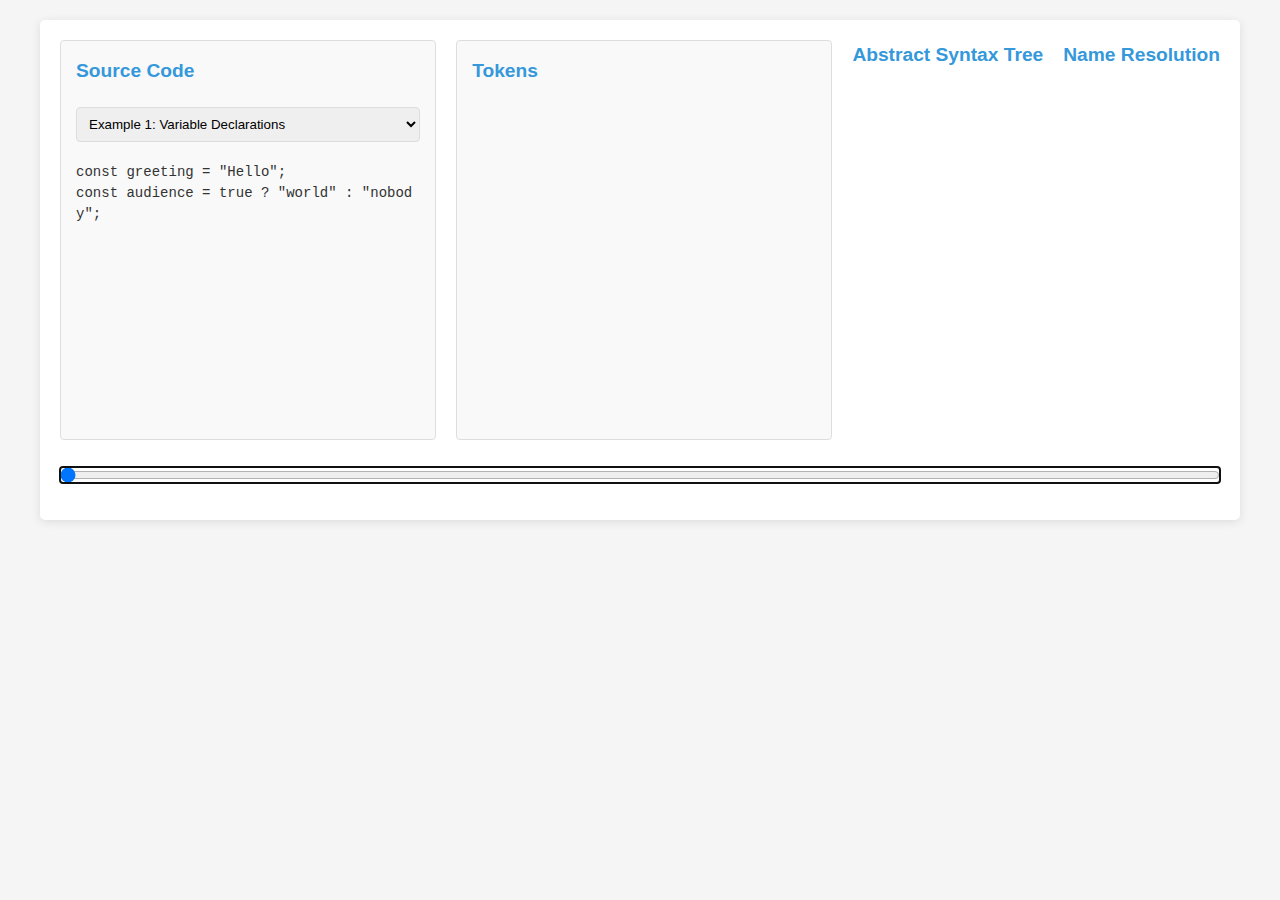
<file: index.html>
<!DOCTYPE html>
<html lang="en">
<head>
  <meta charset="UTF-8">
  <meta name="viewport" content="width=device-width, initial-scale=1.0">
  <title>Compiler Visualization</title>
  <link rel="stylesheet" href="ui/styles.css">
</head>
<body>
  <div class="container">
    <div class="visualization-scroll-container">
      <div class="visualization-container">
        <div class="code-container">
          <div class="header-container">
            <h2>Source Code</h2>
            <div class="example-selector">
              <select id="example-select">
                <option value="example1">Example 1: Variable Declarations</option>
                <option value="example2">Example 2: Arrow Functions</option>
                <option value="example3">Example 3: Return Statements</option>
                <option value="custom">Custom Input</option>
              </select>
            </div>
          </div>
          <pre id="source-code" class="code-display"></pre>
        </div>

        <div class="token-container">
          <h2>Tokens</h2>
          <div id="tokens-list" class="tokens-display"></div>
        </div>

        <div class="ast-container">
          <h2>AST</h2>
          <div id="ast-tree" class="ast-tree-display"></div>
        </div>

        <div class="name-resolution-container">
          <h2>Name Resolution</h2>
          <div id="name-resolution-list" class="name-resolution-display"></div>
        </div>
      </div>
    </div>

    <div class="controls">
      <input type="range" id="scrubber" min="0" max="100" value="0" autofocus>
    </div>

    <div id="custom-input-container" class="hidden">
      <textarea id="custom-input" placeholder="Enter your code here..."></textarea>
      <button id="run-custom">Run</button>
    </div>
  </div>

  <!-- Initialize the compiler module object -->
  <script>
    // This will hold compiler constants for the UI to use
    window.CompilerModule = {};
  </script>

  <!-- Load the compiler module directly -->
  <script src="compiler/parse.js"></script>
  <script src="compiler/analyze.js"></script>

  <!-- Visualization script -->
  <script src="ui/visualizer.js"></script>
</body>
</html>
</file>
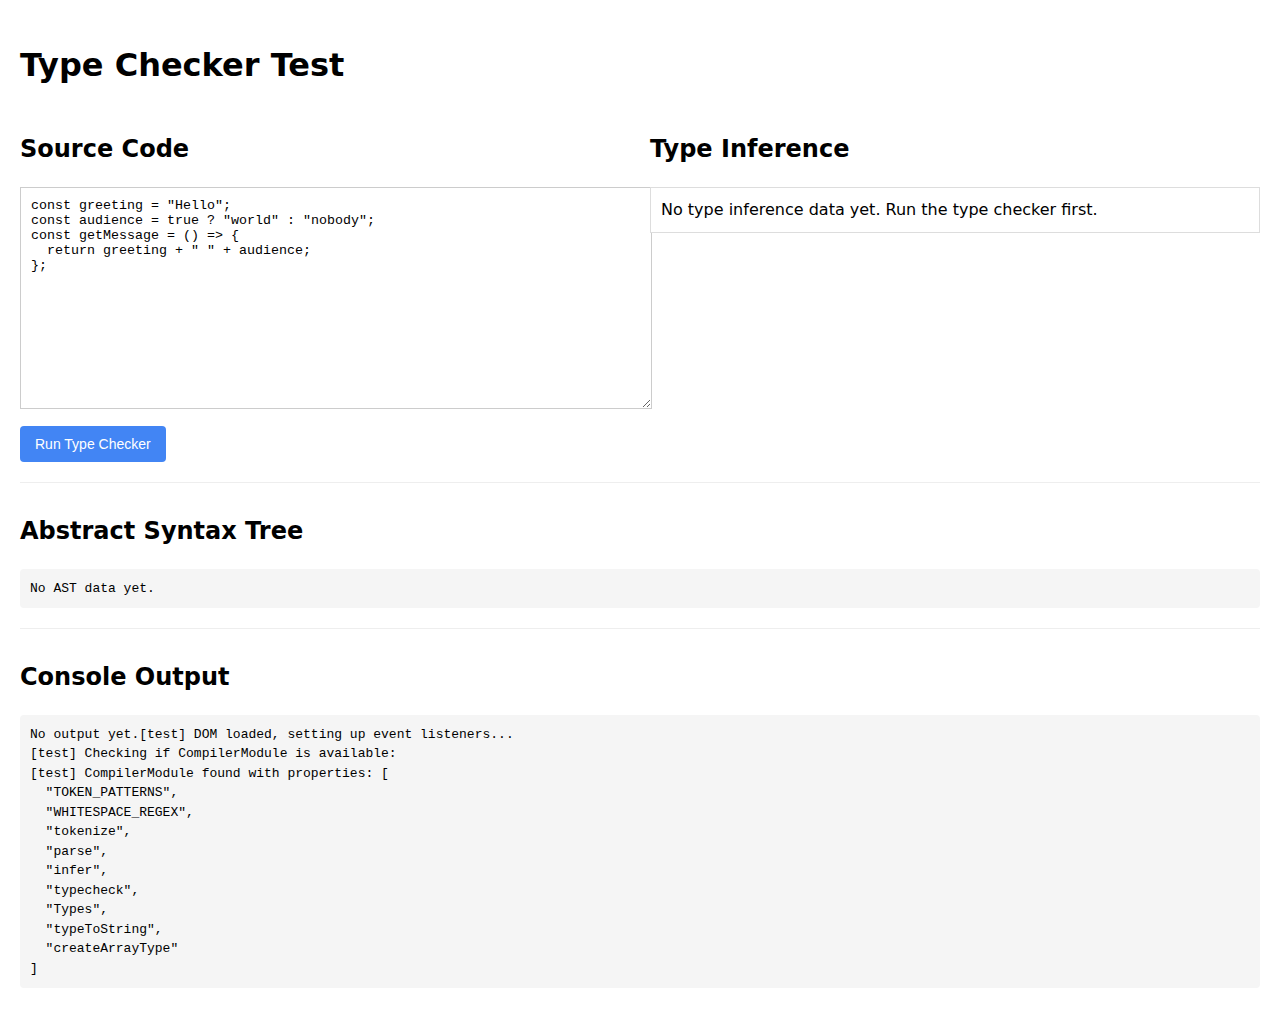
<file: typecheck-test.html>
<!DOCTYPE html>
<html lang="en">
<head>
  <meta charset="UTF-8">
  <meta name="viewport" content="width=device-width, initial-scale=1.0">
  <title>Type Checker Test</title>
  <style>
    body {
      font-family: system-ui, -apple-system, sans-serif;
      margin: 0;
      padding: 20px;
      line-height: 1.5;
    }
    #container {
      display: grid;
      grid-template-columns: 1fr 1fr;
      gap: 20px;
    }
    #source-input {
      width: 100%;
      height: 200px;
      font-family: monospace;
      padding: 10px;
      border: 1px solid #ccc;
    }
    button {
      padding: 10px 15px;
      background: #4285f4;
      color: white;
      border: none;
      border-radius: 4px;
      font-size: 14px;
      cursor: pointer;
      margin-top: 10px;
    }
    button:hover {
      background: #2b6cb0;
    }
    pre {
      background: #f5f5f5;
      padding: 10px;
      border-radius: 4px;
      overflow: auto;
      max-height: 300px;
    }
    .result-section {
      margin-top: 20px;
      border-top: 1px solid #eee;
      padding-top: 10px;
    }
    #type-inference-display {
      border: 1px solid #ddd;
      padding: 10px;
      background: #fff;
      margin-top: 10px;
      max-height: 400px;
      overflow: auto;
    }
    .type-table table {
      width: 100%;
      border-collapse: collapse;
    }
    .type-table th, .type-table td {
      border: 1px solid #ddd;
      padding: 8px;
      text-align: left;
    }
    .type-table th {
      background-color: #f2f2f2;
    }
    .type-diff-added {
      background-color: #e6ffed;
    }
    .type-diff-changed {
      background-color: #fff9c4;
    }
    .type-error {
      color: #cc0000;
    }
    .type-event-details {
      margin-top: 20px;
      padding: 10px;
      background-color: #f8f9fa;
      border-radius: 4px;
    }
  </style>
</head>
<body>
  <h1>Type Checker Test</h1>

  <div id="container">
    <div>
      <h2>Source Code</h2>
      <textarea id="source-input">const greeting = "Hello";
const audience = true ? "world" : "nobody";
const getMessage = () => {
  return greeting + " " + audience;
};</textarea>
      <div>
        <button id="run-button">Run Type Checker</button>
      </div>
    </div>

    <div>
      <h2>Type Inference</h2>
      <div id="type-inference-display">
        <div class="no-data">No type inference data yet. Run the type checker first.</div>
      </div>
    </div>
  </div>

  <div class="result-section">
    <h2>Abstract Syntax Tree</h2>
    <pre id="ast-output">No AST data yet.</pre>
  </div>

  <div class="result-section">
    <h2>Console Output</h2>
    <pre id="console-output">No output yet.</pre>
  </div>

  <!-- Include the necessary compiler modules -->
  <script src="compiler/parse.js"></script>
  <script src="compiler/typecheck.js"></script>

  <!-- Helper functions from visualizer.js -->
  <script>
    // Store type inference events
    let typeInferenceEvents = [];
    let typeInferenceTable = {};
    let typeVariables = new Map();

    // Helper function to scroll an element into view if not already visible
    function scrollIntoViewIfNeeded(element, container) {
      const elementRect = element.getBoundingClientRect();
      const containerRect = container.getBoundingClientRect();

      const isNotFullyVisible =
        elementRect.bottom > containerRect.bottom ||
        elementRect.top < containerRect.top ||
        elementRect.right > containerRect.right ||
        elementRect.left < containerRect.left;

      if (isNotFullyVisible) {
        element.scrollIntoView({
          behavior: "auto",
          block: "nearest",
          inline: "nearest"
        });
      }
    }

    function safeFormatType(type) {
      try {
        console.log('[test] safeFormatType called with:', type);

        if (!type) {
          console.log('[test] safeFormatType: type is null or undefined');
          return 'undefined';
        }

        if (window.CompilerModule && window.CompilerModule.typeToString) {
          console.log('[test] safeFormatType: using CompilerModule.typeToString');
          try {
            return window.CompilerModule.typeToString(type);
          } catch (err) {
            console.error('[test] Error in CompilerModule.typeToString:', err);
          }
        }

        if (typeof type === 'string') {
          return type;
        }

        if (type.kind === 'TypeVariable' || type.kind === 'var') {
          const varId = type.id || type.name || 'unknown';
          return `TypeVar(${varId})`;
        }

        if (type.kind === 'FunctionType' || type.kind === 'function') {
          if (type.paramType) {
            return `(${safeFormatType(type.paramType)}) => ${safeFormatType(type.returnType)}`;
          } else if (type.paramTypes) {
            return `(${type.paramTypes.map(safeFormatType).join(', ')}) => ${safeFormatType(type.returnType)}`;
          } else {
            return 'Function';
          }
        }

        if (type.kind === 'PrimitiveType' || type.kind === 'primitive') {
          const typeName = type.type || type.name || 'Unknown';
          return typeName;
        }

        if (type.kind === 'ArrayType' || type.kind === 'array') {
          return `Array<${safeFormatType(type.elementType)}>`;
        }

        if (typeof type === 'object') {
          try {
            return JSON.stringify(type);
          } catch (e) {
            return '[Complex Object]';
          }
        }

        return String(type);
      } catch (error) {
        console.error('[test] Error in safeFormatType:', error);
        return '[Error]';
      }
    }

    function calculateTableDiff(oldTable, newTable) {
      const diff = {
        added: {},
        removed: {},
        changed: {}
      };

      for (const id in oldTable) {
        if (!newTable[id]) {
          diff.removed[id] = oldTable[id];
        } else if (JSON.stringify(oldTable[id]) !== JSON.stringify(newTable[id])) {
          diff.changed[id] = {
            from: oldTable[id],
            to: newTable[id]
          };
        }
      }

      for (const id in newTable) {
        if (!oldTable[id]) {
          diff.added[id] = newTable[id];
        }
      }

      return diff;
    }

    function buildTypeInferenceTable(upToIndex) {
      console.log(`[test] buildTypeInferenceTable called for index ${upToIndex}, total events: ${typeInferenceEvents.length}`);

      const newTable = {};
      typeVariables = new Map();

      for (let i = 0; i <= upToIndex && i < typeInferenceEvents.length; i++) {
        const event = typeInferenceEvents[i];
        if (!event) {
          console.warn(`[test] Event at index ${i} is null or undefined`);
          continue;
        }

        console.log(`[test] Processing event ${i}/${upToIndex}: ${event.type}`);

        switch (event.type) {
          case 'createTypeVar':
            if (event.typeVar) {
              const id = event.typeVar.id;
              newTable[id] = {
                id: id,
                name: event.typeVar.name || `t${id}`,
                value: 'unbound',
                constraints: [],
                origin: event.node ? event.node.type : 'unknown'
              };
              typeVariables.set(id, event.typeVar);
              console.log(`[test] Added type var ${id} to table`);
            } else {
              console.warn(`[test] createTypeVar event has no typeVar property:`, event);
            }
            break;

          case 'bindTypeVar':
            if (event.typeVar && event.typeVar.id && newTable[event.typeVar.id]) {
              const id = event.typeVar.id;
              newTable[id].value = safeFormatType(event.type || event.boundTo);
              typeVariables.set(id, event.type || event.boundTo);
              console.log(`[test] Updated type var ${id} with binding`);
            } else {
              console.warn(`[test] bindTypeVar event missing required properties:`, event);
            }
            break;

          case 'unifyError':
            const errorMessage = event.message || event.error;
            console.log(`[test] Processing unifyError event:`, errorMessage);

            let handled = false;

            if (event.t1 && event.t1.kind === 'TypeVariable' && newTable[event.t1.id]) {
              newTable[event.t1.id].error = errorMessage;
              console.log(`[test] Added error to type var ${event.t1.id}`);
              handled = true;
            } else if (event.typeA && event.typeA.kind === 'TypeVariable' && newTable[event.typeA.id]) {
              newTable[event.typeA.id].error = errorMessage;
              console.log(`[test] Added error to type var ${event.typeA.id}`);
              handled = true;
            }

            if (event.t2 && event.t2.kind === 'TypeVariable' && newTable[event.t2.id]) {
              newTable[event.t2.id].error = errorMessage;
              console.log(`[test] Added error to type var ${event.t2.id}`);
              handled = true;
            } else if (event.typeB && event.typeB.kind === 'TypeVariable' && newTable[event.typeB.id]) {
              newTable[event.typeB.id].error = errorMessage;
              console.log(`[test] Added error to type var ${event.typeB.id}`);
              handled = true;
            }

            if (!handled) {
              console.warn(`[test] Could not add error to any type vars in unifyError event:`, event);
            }
            break;

          case 'unifyFunction':
          case 'unifyArray':
          case 'unifyPrimitive':
          case 'unifyComplete':
            console.log(`[test] Received unification event: ${event.type}`);
            break;

          case 'inferNodeStart':
          case 'inferNodeComplete':
            console.log(`[test] Received node inference event: ${event.type} for ${event.nodeType || 'unknown node type'}`);
            break;

          case 'addConstraint':
            if (event.typeVar && event.typeVar.id && newTable[event.typeVar.id]) {
              newTable[event.typeVar.id].constraints.push(safeFormatType(event.constraint));
              console.log(`[test] Added constraint to type var ${event.typeVar.id}`);
            } else {
              console.warn(`[test] addConstraint event missing required properties:`, event);
            }
            break;

          default:
            console.log(`[test] Unhandled event type: ${event.type}`);
        }
      }

      console.log(`[test] Built table with ${Object.keys(newTable).length} type variables`);
      return newTable;
    }

    function updateTypeInferenceDisplay(stepIndex) {
      const container = document.getElementById('type-inference-display');
      console.log('[test] updateTypeInferenceDisplay container:', container ? 'found' : 'not found', 'for step', stepIndex);

      if (!container) {
        console.error('[test] Type inference display container not found');
        return;
      }

      console.log(`[test] Updating type inference display for step ${stepIndex} with ${typeInferenceEvents.length} total events`);

      const currentTable = buildTypeInferenceTable(stepIndex);
      const prevTable = stepIndex > 0 ? buildTypeInferenceTable(stepIndex - 1) : {};

      const currentTableSize = Object.keys(currentTable).length;
      const prevTableSize = Object.keys(prevTable).length;
      console.log(`[test] Table sizes - current: ${currentTableSize}, previous: ${prevTableSize}`);

      const diff = calculateTableDiff(prevTable, currentTable);
      console.log(`[test] Table diff - added: ${Object.keys(diff.added).length}, changed: ${Object.keys(diff.changed).length}, removed: ${Object.keys(diff.removed).length}`);

      let html = '<div class="type-table">';
      html += '<table>';
      html += '<thead><tr><th>ID</th><th>Value</th><th>Constraints</th><th>Origin</th></tr></thead>';
      html += '<tbody>';

      const sortedIds = Object.keys(currentTable).sort((a, b) => parseInt(a) - parseInt(b));

      if (sortedIds.length === 0) {
        html += '<tr><td colspan="4" class="no-data">No type variables yet</td></tr>';
      } else {
        for (const id of sortedIds) {
          const entry = currentTable[id];
          let rowClass = '';

          if (diff.added[id]) {
            rowClass = 'type-diff-added';
          } else if (diff.changed[id]) {
            rowClass = 'type-diff-changed';
          }

          html += `<tr class="${rowClass}">`;
          html += `<td>TypeVar(${entry.id}${entry.name ? `: ${entry.name}` : ''})</td>`;
          html += `<td class="${entry.error ? 'type-error' : ''}">${entry.value}</td>`;
          html += `<td>${entry.constraints.join(', ') || '-'}</td>`;
          html += `<td>${entry.origin}</td>`;
          html += '</tr>';
        }
      }

      html += '</tbody></table></div>';

      const currentEvent = typeInferenceEvents[stepIndex];
      if (currentEvent) {
        html += '<div class="type-event-details">';
        html += `<h3>Event: ${currentEvent.type}</h3>`;

        if (currentEvent.message) {
          html += `<p class="event-message">${currentEvent.message}</p>`;
        }

        if (currentEvent.error) {
          html += `<p class="event-error">${currentEvent.error}</p>`;
        }

        if (currentEvent.nodeType) {
          html += `<p class="event-node">Node Type: ${currentEvent.nodeType}</p>`;
        } else if (currentEvent.node && currentEvent.node.type) {
          html += `<p class="event-node">Node Type: ${currentEvent.node.type}</p>`;
        }

        switch (currentEvent.type) {
          case 'createTypeVar':
            if (currentEvent.typeVar) {
              html += `<p class="event-detail">Created type variable: ${safeFormatType(currentEvent.typeVar)}</p>`;
            }
            break;

          case 'bindTypeVar':
            if (currentEvent.typeVar) {
              html += `<p class="event-detail">Bound type variable ${safeFormatType(currentEvent.typeVar)} to ${safeFormatType(currentEvent.type || currentEvent.boundTo)}</p>`;
            }
            break;

          case 'unifyStart':
            html += `<p class="event-detail">Unifying types:</p>`;
            html += `<p class="event-detail-item">Type A: ${safeFormatType(currentEvent.t1 || currentEvent.typeA)}</p>`;
            html += `<p class="event-detail-item">Type B: ${safeFormatType(currentEvent.t2 || currentEvent.typeB)}</p>`;
            break;

          case 'unifyComplete':
            html += `<p class="event-detail">Unified types:</p>`;
            html += `<p class="event-detail-item">Type A: ${safeFormatType(currentEvent.t1 || currentEvent.typeA)}</p>`;
            html += `<p class="event-detail-item">Type B: ${safeFormatType(currentEvent.t2 || currentEvent.typeB)}</p>`;
            break;
        }

        html += '</div>';
      }

      console.log(`[test] Generated HTML length: ${html.length} characters`);

      try {
        container.innerHTML = html;
        console.log(`[test] Set container.innerHTML successfully`);
      } catch (error) {
        console.error(`[test] Error setting container.innerHTML:`, error);
      }

      if (stepIndex >= 0 && stepIndex < typeInferenceEvents.length) {
        const typeVarElements = container.querySelectorAll('.type-diff-added, .type-diff-changed');
        if (typeVarElements.length > 0) {
          console.log(`[test] Found ${typeVarElements.length} highlighted type var elements`);
          try {
            scrollIntoViewIfNeeded(typeVarElements[0], container);
            console.log(`[test] Scrolled to highlighted element`);
          } catch (error) {
            console.error(`[test] Error scrolling to element:`, error);
          }
        } else {
          console.log(`[test] No highlighted type var elements found`);
        }
      }

      console.log(`[test] Type inference display updated with ${sortedIds.length} type variables`);
    }

    // Listen for type inference events from the type checker
    function typeInferenceCallback(event) {
      console.log('[test] typeInferenceCallback received event:', event.type);

      event.step = typeInferenceEvents.length;
      console.log(`[test] Processing type inference event #${event.step}: ${event.type}`, event);

      typeInferenceEvents.push(event);

      try {
        updateTypeInferenceDisplay(typeInferenceEvents.length - 1);
        console.log(`[test] UI updated after event #${event.step}`);
      } catch (error) {
        console.error(`[test] Error updating UI after event #${event.step}:`, error);
      }
    }

    // Custom console log capture
    const originalConsoleLog = console.log;
    const originalConsoleError = console.error;
    const originalConsoleWarn = console.warn;

    console.log = function(...args) {
      const output = document.getElementById('console-output');
      if (output) {
        output.textContent += args.map(arg =>
          typeof arg === 'object' ? JSON.stringify(arg, null, 2) : arg
        ).join(' ') + '\n';
        output.scrollTop = output.scrollHeight;
      }
      originalConsoleLog.apply(console, args);
    };

    console.error = function(...args) {
      const output = document.getElementById('console-output');
      if (output) {
        output.textContent += '❌ ERROR: ' + args.map(arg =>
          typeof arg === 'object' ? JSON.stringify(arg, null, 2) : arg
        ).join(' ') + '\n';
        output.scrollTop = output.scrollHeight;
      }
      originalConsoleError.apply(console, args);
    };

    console.warn = function(...args) {
      const output = document.getElementById('console-output');
      if (output) {
        output.textContent += '⚠️ WARNING: ' + args.map(arg =>
          typeof arg === 'object' ? JSON.stringify(arg, null, 2) : arg
        ).join(' ') + '\n';
        output.scrollTop = output.scrollHeight;
      }
      originalConsoleWarn.apply(console, args);
    };

    // Main function to run the type checker
    function runTypeChecker() {
      const sourceCode = document.getElementById('source-input').value;
      const consoleOutput = document.getElementById('console-output');
      const astOutput = document.getElementById('ast-output');

      // Clear previous outputs
      console.log('[test] Running type checker...');
      consoleOutput.textContent = '';
      astOutput.textContent = '';
      typeInferenceEvents = [];

      try {
        // Parse the source code
        console.log('[test] Parsing source code...');
        const tokens = window.CompilerModule.tokenize(sourceCode);
        const ast = window.CompilerModule.parse(tokens);

        // Display the AST
        astOutput.textContent = JSON.stringify(ast, null, 2);

        // Set up callback for type inference events
        const typeCheckOptions = {
          typeInferenceCallback: typeInferenceCallback
        };

        console.log('[test] Running type checker with callback...');

        // Run the type checker
        if (window.CompilerModule && window.CompilerModule.typecheck) {
          console.log('[test] Using CompilerModule.typecheck...');
          const errors = [];
          const result = window.CompilerModule.typecheck(ast, errors, typeCheckOptions);

          console.log('[test] Type check complete.', result);
        } else {
          console.error('[test] CompilerModule.typecheck not available!');
        }

        console.log(`[test] Collected ${typeInferenceEvents.length} type inference events`);

        // Update the type inference display with the last event
        if (typeInferenceEvents.length > 0) {
          updateTypeInferenceDisplay(typeInferenceEvents.length - 1);
        } else {
          document.getElementById('type-inference-display').innerHTML =
            '<div class="no-data">No type inference events were generated.</div>';
        }

      } catch (error) {
        console.error('[test] Error during type checking:', error);
      }
    }

    // Set up event listener for the run button
    document.addEventListener('DOMContentLoaded', () => {
      console.log('[test] DOM loaded, setting up event listeners...');

      const runButton = document.getElementById('run-button');
      if (runButton) {
        runButton.addEventListener('click', runTypeChecker);
      }

      console.log('[test] Checking if CompilerModule is available:');
      if (window.CompilerModule) {
        console.log('[test] CompilerModule found with properties:', Object.keys(window.CompilerModule));
      } else {
        console.error('[test] CompilerModule not found!');
      }
    });
  </script>
</body>
</html>
</file>
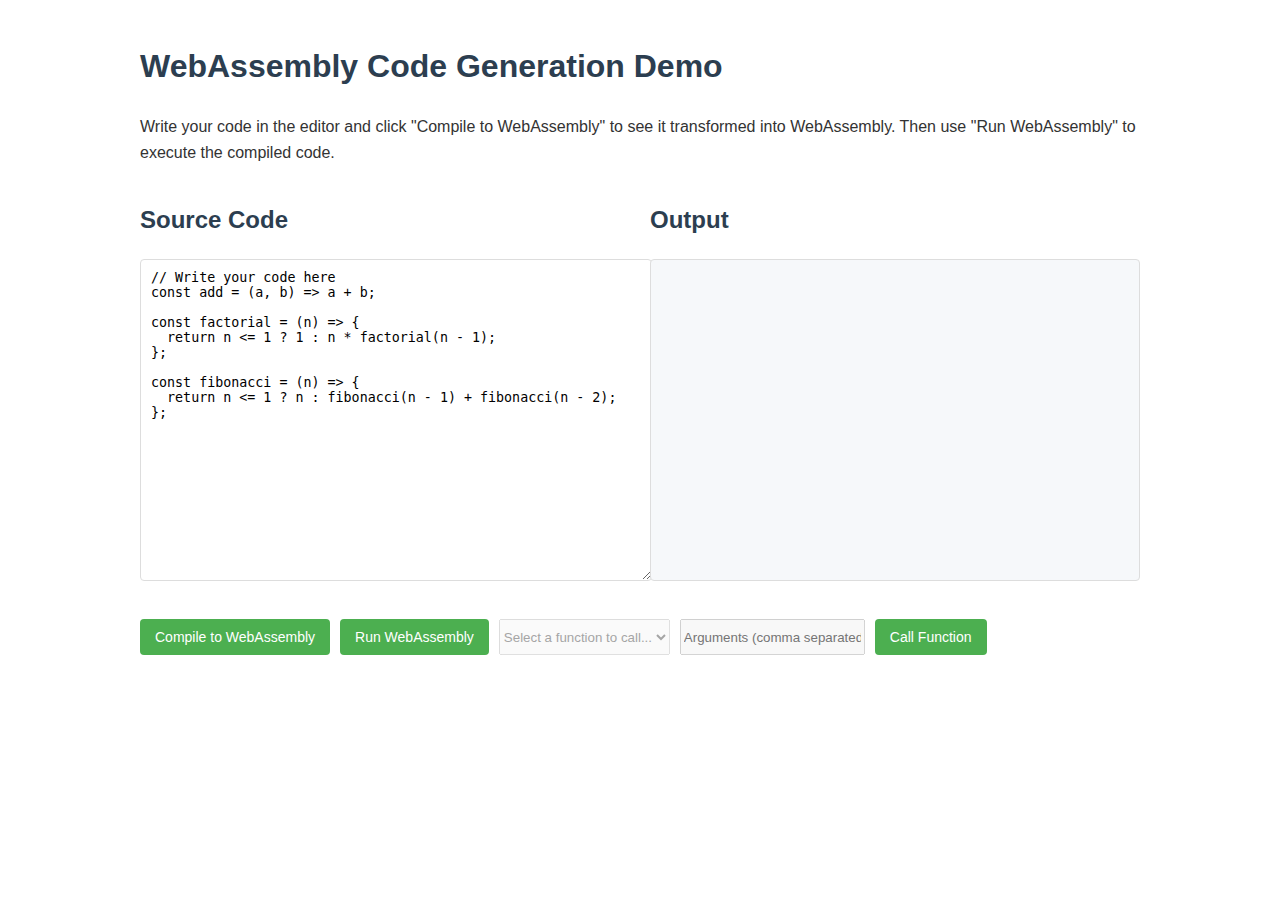
<file: wasm-demo.html>
<!DOCTYPE html>
<html lang="en">
<head>
  <meta charset="UTF-8">
  <meta name="viewport" content="width=device-width, initial-scale=1.0">
  <title>WebAssembly Code Generation Demo</title>
  <style>
    body {
      font-family: -apple-system, BlinkMacSystemFont, 'Segoe UI', Roboto, Oxygen, Ubuntu, Cantarell, 'Open Sans', 'Helvetica Neue', sans-serif;
      line-height: 1.6;
      color: #333;
      max-width: 1000px;
      margin: 0 auto;
      padding: 20px;
    }
    
    h1, h2, h3 {
      color: #2c3e50;
    }
    
    .container {
      display: grid;
      grid-template-columns: 1fr 1fr;
      gap: 20px;
    }
    
    textarea {
      width: 100%;
      height: 300px;
      font-family: monospace;
      padding: 10px;
      border: 1px solid #ddd;
      border-radius: 4px;
    }
    
    .output {
      background-color: #f6f8fa;
      border: 1px solid #ddd;
      border-radius: 4px;
      padding: 10px;
      min-height: 300px;
      font-family: monospace;
      white-space: pre-wrap;
      overflow-wrap: break-word;
    }
    
    .controls {
      grid-column: span 2;
      display: flex;
      gap: 10px;
      margin: 10px 0;
    }
    
    button {
      background-color: #4CAF50;
      color: white;
      border: none;
      padding: 10px 15px;
      text-align: center;
      text-decoration: none;
      display: inline-block;
      font-size: 14px;
      border-radius: 4px;
      cursor: pointer;
    }
    
    button:hover {
      background-color: #45a049;
    }
    
    .error {
      color: #e74c3c;
      font-weight: bold;
    }
    
    .success {
      color: #2ecc71;
      font-weight: bold;
    }
  </style>
</head>
<body>
  <h1>WebAssembly Code Generation Demo</h1>
  <p>
    Write your code in the editor and click "Compile to WebAssembly" to see it transformed into WebAssembly.
    Then use "Run WebAssembly" to execute the compiled code.
  </p>
  
  <div class="container">
    <div>
      <h2>Source Code</h2>
      <textarea id="source-code">// Write your code here
const add = (a, b) => a + b;

const factorial = (n) => {
  return n <= 1 ? 1 : n * factorial(n - 1);
};

const fibonacci = (n) => {
  return n <= 1 ? n : fibonacci(n - 1) + fibonacci(n - 2);
};</textarea>
    </div>
    
    <div>
      <h2>Output</h2>
      <div id="output" class="output"></div>
    </div>
    
    <div class="controls">
      <button id="compile-btn">Compile to WebAssembly</button>
      <button id="run-btn" disabled>Run WebAssembly</button>
      <select id="function-select" disabled>
        <option value="">Select a function to call...</option>
      </select>
      <input id="arg-input" type="text" placeholder="Arguments (comma separated)" disabled>
      <button id="call-btn" disabled>Call Function</button>
    </div>
  </div>
  
  <!-- Initialize the compiler module object -->
  <script>
    window.CompilerModule = {};
  </script>
  
  <!-- Load the compiler modules -->
  <script src="compiler/parse.js"></script>
  <script src="compiler/analyze.js"></script>
  <script src="compiler/typecheck.js"></script>
  <script src="compiler/generate-wasm.js"></script>
  
  <script>
    const sourceCodeArea = document.getElementById('source-code');
    const outputArea = document.getElementById('output');
    const compileBtn = document.getElementById('compile-btn');
    const runBtn = document.getElementById('run-btn');
    const functionSelect = document.getElementById('function-select');
    const argInput = document.getElementById('arg-input');
    const callBtn = document.getElementById('call-btn');
    
    let wasmInstance = null;
    let wasmExports = null;
    
    // Compile source code to WebAssembly
    compileBtn.addEventListener('click', async () => {
      const sourceCode = sourceCodeArea.value;
      outputArea.innerHTML = 'Compiling...\n';
      
      try {
        // Run the compiler
        const result = window.CompilerModule.generateWasm(sourceCode);
        
        if (result.errors.length > 0) {
          outputArea.innerHTML = '<span class="error">Compilation failed with errors:</span>\n\n';
          result.errors.forEach(error => {
            outputArea.innerHTML += `- ${error.message}\n`;
          });
          
          // Reset WebAssembly state
          wasmInstance = null;
          wasmExports = null;
          runBtn.disabled = true;
          functionSelect.disabled = true;
          argInput.disabled = true;
          callBtn.disabled = true;
          
          return;
        }
        
        outputArea.innerHTML = '<span class="success">Compilation successful!</span>\n\n';
        outputArea.innerHTML += `WebAssembly binary size: ${result.wasm.byteLength} bytes\n`;
        
        // Enable the run button
        runBtn.disabled = false;
        
        // Store the WebAssembly binary for later use
        window.wasmBinary = result.wasm;
        
      } catch (error) {
        outputArea.innerHTML = `<span class="error">Error during compilation:</span>\n\n${error.message}`;
        console.error(error);
        
        // Reset WebAssembly state
        wasmInstance = null;
        wasmExports = null;
        runBtn.disabled = true;
        functionSelect.disabled = true;
        argInput.disabled = true;
        callBtn.disabled = true;
      }
    });
    
    // Run the compiled WebAssembly
    runBtn.addEventListener('click', async () => {
      if (!window.wasmBinary) {
        outputArea.innerHTML = '<span class="error">No WebAssembly binary available. Please compile first.</span>';
        return;
      }
      
      outputArea.innerHTML = 'Instantiating WebAssembly module...\n';
      
      try {
        // Instantiate the WebAssembly module
        const result = await window.CompilerModule.instantiateWasm(window.wasmBinary);
        wasmInstance = result.instance;
        wasmExports = result.exports;
        
        outputArea.innerHTML = '<span class="success">WebAssembly module instantiated successfully!</span>\n\n';
        outputArea.innerHTML += 'Available exports:\n';
        
        // Clear select options
        functionSelect.innerHTML = '<option value="">Select a function to call...</option>';
        
        // List available exported functions
        let exportCount = 0;
        for (const exportName in wasmExports) {
          if (typeof wasmExports[exportName] === 'function') {
            outputArea.innerHTML += `- ${exportName}\n`;
            
            // Add to select options
            const option = document.createElement('option');
            option.value = exportName;
            option.textContent = exportName;
            functionSelect.appendChild(option);
            
            exportCount++;
          }
        }
        
        if (exportCount > 0) {
          outputArea.innerHTML += '\nSelect a function from the dropdown and provide arguments to call it.';
          functionSelect.disabled = false;
          argInput.disabled = false;
          callBtn.disabled = false;
        } else {
          outputArea.innerHTML += '\nNo functions exported from the WebAssembly module.';
        }
        
      } catch (error) {
        outputArea.innerHTML = `<span class="error">Error instantiating WebAssembly:</span>\n\n${error.message}`;
        console.error(error);
      }
    });
    
    // Call a WebAssembly function
    callBtn.addEventListener('click', () => {
      const functionName = functionSelect.value;
      if (!functionName) {
        outputArea.innerHTML = '<span class="error">Please select a function to call.</span>';
        return;
      }
      
      const argsString = argInput.value.trim();
      let args = [];
      
      // Parse arguments
      if (argsString) {
        try {
          args = argsString.split(',').map(arg => {
            arg = arg.trim();
            // Try to convert to number if possible
            if (!isNaN(Number(arg))) {
              return Number(arg);
            }
            return arg;
          });
        } catch (error) {
          outputArea.innerHTML = `<span class="error">Error parsing arguments:</span>\n\n${error.message}`;
          return;
        }
      }
      
      // Call the WebAssembly function
      try {
        const func = wasmExports[functionName];
        const startTime = performance.now();
        const result = func(...args);
        const endTime = performance.now();
        
        outputArea.innerHTML = `<span class="success">Function ${functionName} called successfully!</span>\n\n`;
        outputArea.innerHTML += `Result: ${result}\n`;
        outputArea.innerHTML += `Execution time: ${(endTime - startTime).toFixed(2)}ms`;
        
      } catch (error) {
        outputArea.innerHTML = `<span class="error">Error calling function ${functionName}:</span>\n\n${error.message}`;
        console.error(error);
      }
    });
  </script>
</body>
</html>
</file>
<file: ui/styles.css>
/* Basic reset and font settings */
* {
  box-sizing: border-box;
  margin: 0;
  padding: 0;
}

body {
  font-family: -apple-system, BlinkMacSystemFont, "Segoe UI", Roboto, Helvetica, Arial, sans-serif;
  line-height: 1.6;
  color: #333;
  padding: 20px;
  background-color: #f5f5f5;
}

.container {
  max-width: 1200px;
  margin: 0 auto;
  background-color: white;
  padding: 20px;
  border-radius: 5px;
  box-shadow: 0 2px 10px rgba(0, 0, 0, 0.1);
}

h1 {
  text-align: center;
  margin-bottom: 20px;
  color: #2c3e50;
}

h2 {
  margin-bottom: 10px;
  color: #3498db;
  font-size: 1.2rem;
}

.visualization-container {
  display: flex;
  margin-bottom: 30px;
  gap: 20px;
}

.code-container, .token-container {
  flex: 1;
  border: 1px solid #ddd;
  border-radius: 4px;
  padding: 15px;
  background-color: #f9f9f9;
  min-height: 400px;
  overflow: auto;
}

.code-display {
  font-family: "SFMono-Regular", Consolas, "Liberation Mono", Menlo, monospace;
  white-space: pre-wrap;
  word-break: break-all;
  font-size: 14px;
  line-height: 1.5;
}

.tokens-display {
  font-family: "SFMono-Regular", Consolas, "Liberation Mono", Menlo, monospace;
  font-size: 14px;
}

.token {
  display: block;
  margin: 5px 0;
  padding: 5px;
  border-radius: 3px;
  background-color: #e8e8e8;
}

.token-highlighted {
  background-color: #9be0ae;
  transition: background-color 0.2s;
}

.token-current {
  background-color: #4caf50;
  color: white;
  transition: background-color 0.2s;
}

.text-consumed {
  background-color: #e8e8e8;
}

.text-current {
  background-color: #4caf50;
  color: white;
}

.controls {
  margin: 20px 0;
  display: flex;
  align-items: center;
  gap: 10px;
}

#scrubber {
  flex: 1;
  height: 10px;
}

#progress-info {
  min-width: 40px;
  text-align: right;
}

.example-selector {
  margin: 20px 0;
  display: flex;
  align-items: center;
  gap: 10px;
}

#example-select {
  flex: 1;
  padding: 8px;
  border-radius: 4px;
  border: 1px solid #ddd;
}

#custom-input-container {
  margin-top: 20px;
}

#custom-input {
  width: 100%;
  height: 150px;
  padding: 10px;
  font-family: monospace;
  border: 1px solid #ddd;
  border-radius: 4px;
  margin-bottom: 10px;
  resize: vertical;
}

#run-custom {
  padding: 8px 16px;
  background-color: #3498db;
  color: white;
  border: none;
  border-radius: 4px;
  cursor: pointer;
}

#run-custom:hover {
  background-color: #2980b9;
}

.hidden {
  display: none;
}
</file>
